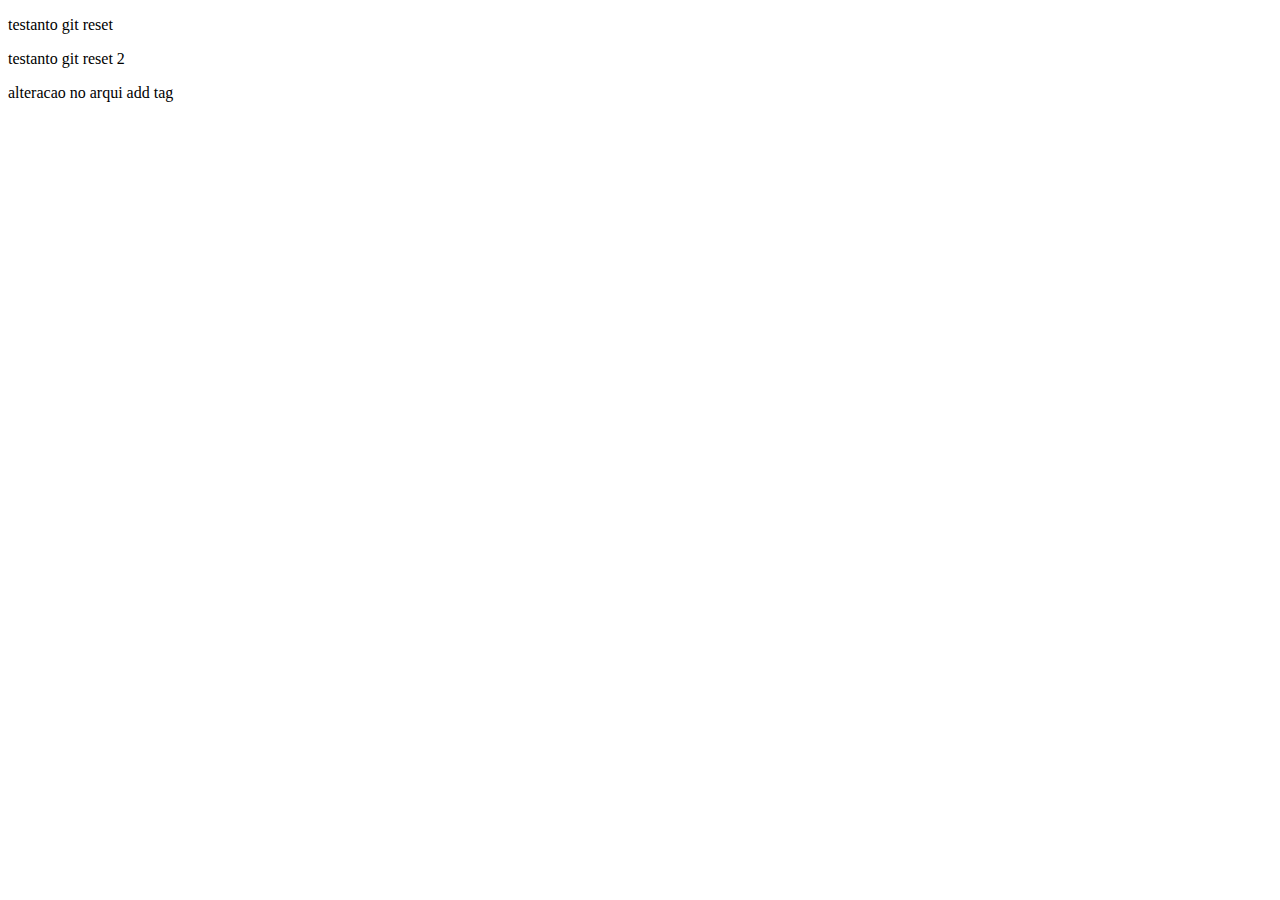
<file: index.html>
<!DOCTYPE html>
<html lang="en">
<head>
    <meta charset="UTF-8">
    <meta http-equiv="X-UA-Compatible" content="IE=edge">
    <meta name="viewport" content="width=device-width, initial-scale=1.0">
    <title>Document</title>
</head>
<body>
 <p> testanto git reset </p>  
 <p> testanto git reset 2 </p>
 <p> alteracao no arqui add tag</p>  
</body>
</html>
</file>
